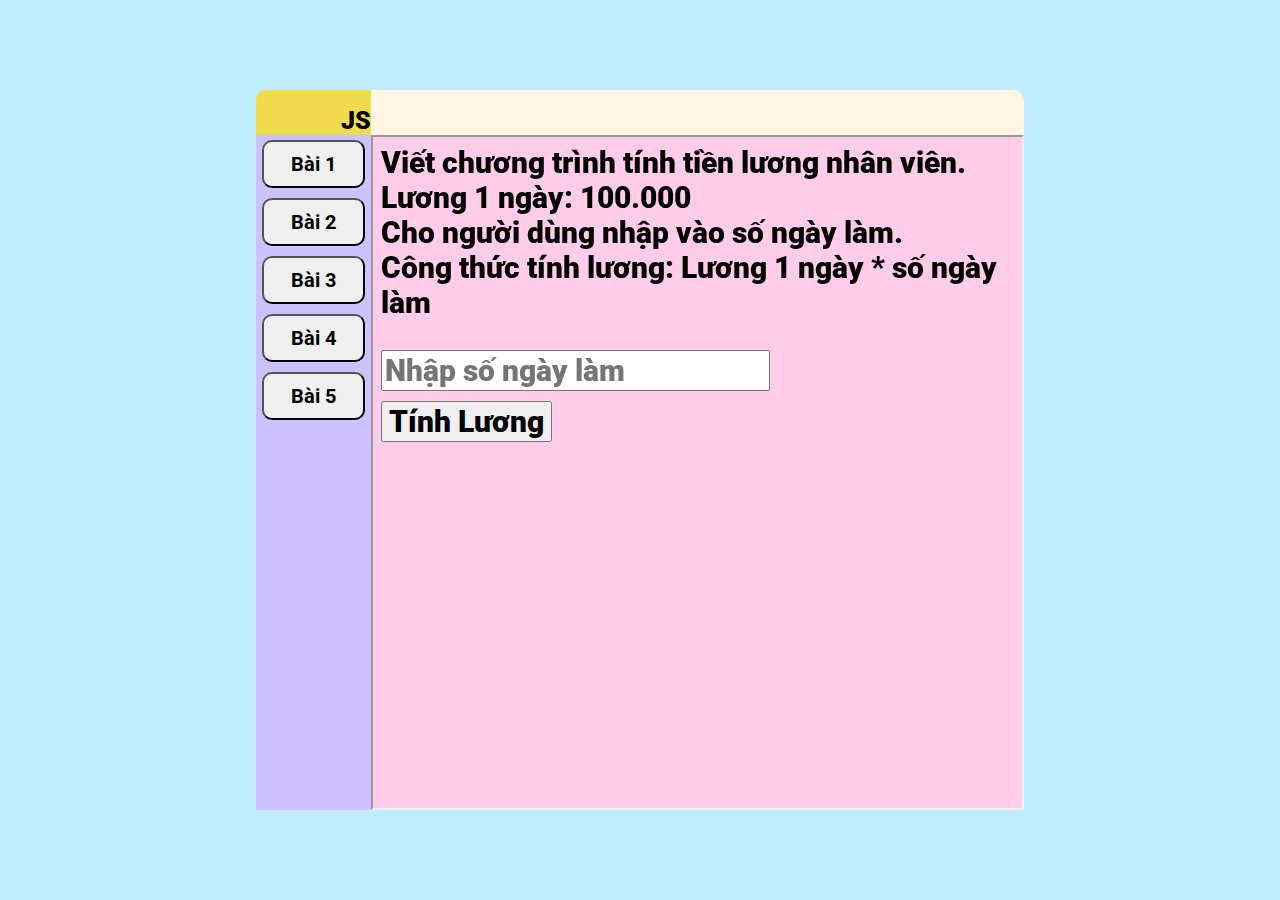
<file: BC79-GIT/BAi_TAP_JS_BUOI_2_3/index.html>
<!DOCTYPE html>
<html lang="en">
  <head>
    <meta charset="UTF-8" />
    <meta name="viewport" content="width=device-width, initial-scale=1.0" />
    <title>BÀI TẬP JS BUỔI 2 - 3</title>

    <!-- link gg font -->
    <link rel="preconnect" href="https://fonts.googleapis.com" />
    <link rel="preconnect" href="https://fonts.gstatic.com" crossorigin />
    <link
      href="https://fonts.googleapis.com/css2?family=Montserrat:ital,wght@0,700;1,700&family=Roboto:ital,wght@0,100;0,300;0,400;0,500;0,700;0,900;1,100;1,300;1,400;1,500;1,700;1,900&display=swap"
      rel="stylesheet"
    />

    <!-- link fontawesome -->
    <link
      rel="stylesheet"
      href="https://cdnjs.cloudflare.com/ajax/libs/font-awesome/6.7.1/css/all.min.css"
      integrity="sha512-5Hs3dF2AEPkpNAR7UiOHba+lRSJNeM2ECkwxUIxC1Q/FLycGTbNapWXB4tP889k5T5Ju8fs4b1P5z/iB4nMfSQ=="
      crossorigin="anonymous"
      referrerpolicy="no-referrer"
    />

    <!-- link css -->
    <link rel="stylesheet" href="./css/index.css" />
  </head>
  <body>
    <section>
      <div class="div_1">
        <div class="list_item_1">
          <div class="item_bg"></div>
          <div class="item_text">JS</div>
        </div>
        <div class="list_item_2">
          <i class="fa fa-minus"></i>
          <i class="fa fa-square"></i>
          <i class="fa fa-times"></i>
        </div>
      </div>

      <div class="div_2">
        <nav>
          <button class="btn_index" id="b1">Bài 1</button>
          <button class="btn_index" id="b2">Bài 2</button>
          <button class="btn_index" id="b3">Bài 3</button>
          <button class="btn_index" id="b4">Bài 4</button>
          <button class="btn_index" id="b5">Bài 5</button>
        </nav>
        <article>
          <iframe src="b1.html" sandbox="allow-scripts"></iframe>
        </article>
      </div>
    </section>
    <!-- <button id="clickme">Click me</button> -->
    <script src="./js/index.js"></script>
  </body>
</html>
</file>
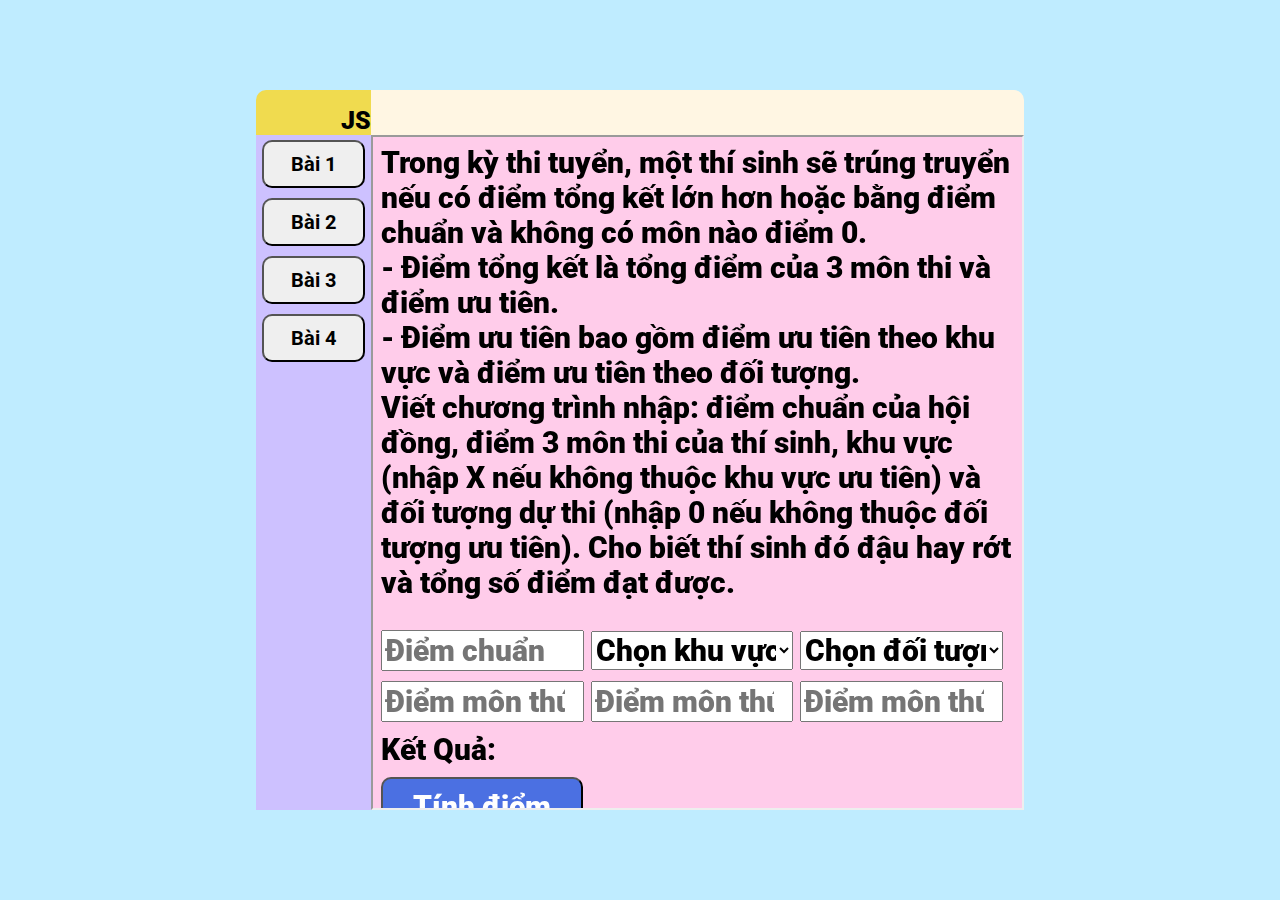
<file: BC79-GIT/BAI_TAP_JS_BUOi_5/index.html>
<!DOCTYPE html>
<html lang="en">
  <head>
    <meta charset="UTF-8" />
    <meta name="viewport" content="width=device-width, initial-scale=1.0" />
    <title>BÀI TẬP JS BUỔI 5</title>

    <!-- link gg font -->
    <link rel="preconnect" href="https://fonts.googleapis.com" />
    <link rel="preconnect" href="https://fonts.gstatic.com" crossorigin />
    <link
      href="https://fonts.googleapis.com/css2?family=Montserrat:ital,wght@0,700;1,700&family=Roboto:ital,wght@0,100;0,300;0,400;0,500;0,700;0,900;1,100;1,300;1,400;1,500;1,700;1,900&display=swap"
      rel="stylesheet"
    />

    <!-- link fontawesome -->
    <link
      rel="stylesheet"
      href="https://cdnjs.cloudflare.com/ajax/libs/font-awesome/6.7.1/css/all.min.css"
      integrity="sha512-5Hs3dF2AEPkpNAR7UiOHba+lRSJNeM2ECkwxUIxC1Q/FLycGTbNapWXB4tP889k5T5Ju8fs4b1P5z/iB4nMfSQ=="
      crossorigin="anonymous"
      referrerpolicy="no-referrer"
    />

    <!-- link css -->
    <link rel="stylesheet" href="./css/index.css" />
  </head>
  <body>
    <section>
      <div class="div_1">
        <div class="list_item_1">
          <div class="item_bg"></div>
          <div class="item_text">JS</div>
        </div>
        <div class="list_item_2">
          <i class="fa fa-minus"></i>
          <i class="fa fa-square"></i>
          <i class="fa fa-times"></i>
        </div>
      </div>

      <div class="div_2">
        <nav>
          <button class="btn_index" id="b1">Bài 1</button>
          <button class="btn_index" id="b2">Bài 2</button>
          <button class="btn_index" id="b3">Bài 3</button>
          <button class="btn_index" id="b4">Bài 4</button>
        </nav>
        <article>
          <iframe src="b1.html" sandbox="allow-scripts"></iframe>
        </article>
      </div>
    </section>

    <script src="./js/index.js"></script>
  </body>
</html>
</file>
<file: BC79-GIT/BAi_TAP_JS_BUOI_2_3/css/index.css>
* {
    font-family: "Roboto", serif;
    font-weight: 900;
    box-sizing: border-box;
}

body {
    width: 60%;
    margin: 0 auto;
    background-color: #BFECFF;
}

section {
    height: 100vh;
    display: flex;
    flex-direction: column;
    justify-content: center;
}

/* start div_1 */

.div_1 {
    height: 5%;
    max-width: 100%;
    display: flex;
}

.list_item_1 {
    width: 15%;
    position: relative;
}

.item_bg {
    height: 100%;
    border-radius: 10px 0 0 0;
    background-color: #f0db4f;
}

.item_text {
    font-size: 25px;
    position: absolute;
    bottom: 0;
    right: 0;
}

.list_item_2 {
    width: 85%;
    border-radius: 0 10px 0 0;
    display: flex;
    justify-content: flex-end;
    gap: 0 5px;
    background-color: #FFF6E3;
}

.list_item_2 i {
    font-size: 35px;
}

/* end div_1 */

/* start div_2 */

.div_2 {
    height: 75%;
    display: flex;
}

/* start nav */

.btn_index {
    width: 90%;
    border-radius: 10px;
    font-size: 20px;
    font-weight: bold;
    padding: 10px 0;
    margin: 5px 0;
}

nav {
    width: 15%;
    height: 100%;
    display: flex;
    flex-direction: column;
    align-items: center;
    background-color: #CDC1FF;
}

/* end nav */

/* start iframe */

article {
    width: 85%;
    height: 100%;
}

iframe {
    width: 100%;
    height: 100%;
    background-color: #FFCCEA;
    /* border: 10px solid black; */
}

/* end iframe */
/* start div_2 */
</file>
<file: BC79-GIT/BAI_TAP_JS_BUOi_5/css/index.css>
* {
    font-family: "Roboto", serif;
    font-weight: 900;
    box-sizing: border-box;
}

body {
    width: 60%;
    margin: 0 auto;
    background-color: #BFECFF;
}

section {
    height: 100vh;
    display: flex;
    flex-direction: column;
    justify-content: center;
}

/* start div_1 */

.div_1 {
    height: 5%;
    max-width: 100%;
    display: flex;
}

.list_item_1 {
    width: 15%;
    position: relative;
}

.item_bg {
    height: 100%;
    border-radius: 10px 0 0 0;
    background-color: #f0db4f;
}

.item_text {
    font-size: 25px;
    position: absolute;
    bottom: 0;
    right: 0;
}

.list_item_2 {
    width: 85%;
    border-radius: 0 10px 0 0;
    display: flex;
    justify-content: flex-end;
    gap: 0 5px;
    background-color: #FFF6E3;
}

.list_item_2 i {
    font-size: 35px;
}

/* end div_1 */

/* start div_2 */

.div_2 {
    height: 75%;
    display: flex;
}

/* start nav */

.btn_index {
    width: 90%;
    border-radius: 10px;
    font-size: 20px;
    font-weight: bold;
    padding: 10px 0;
    margin: 5px 0;
}

nav {
    width: 15%;
    height: 100%;
    display: flex;
    flex-direction: column;
    align-items: center;
    background-color: #CDC1FF;
}

/* end nav */

/* start iframe */

article {
    width: 85%;
    height: 100%;
}

iframe {
    width: 100%;
    height: 100%;
    background-color: #FFCCEA;
    /* border: 10px solid black; */
}

/* end iframe */
/* start div_2 */
</file>
